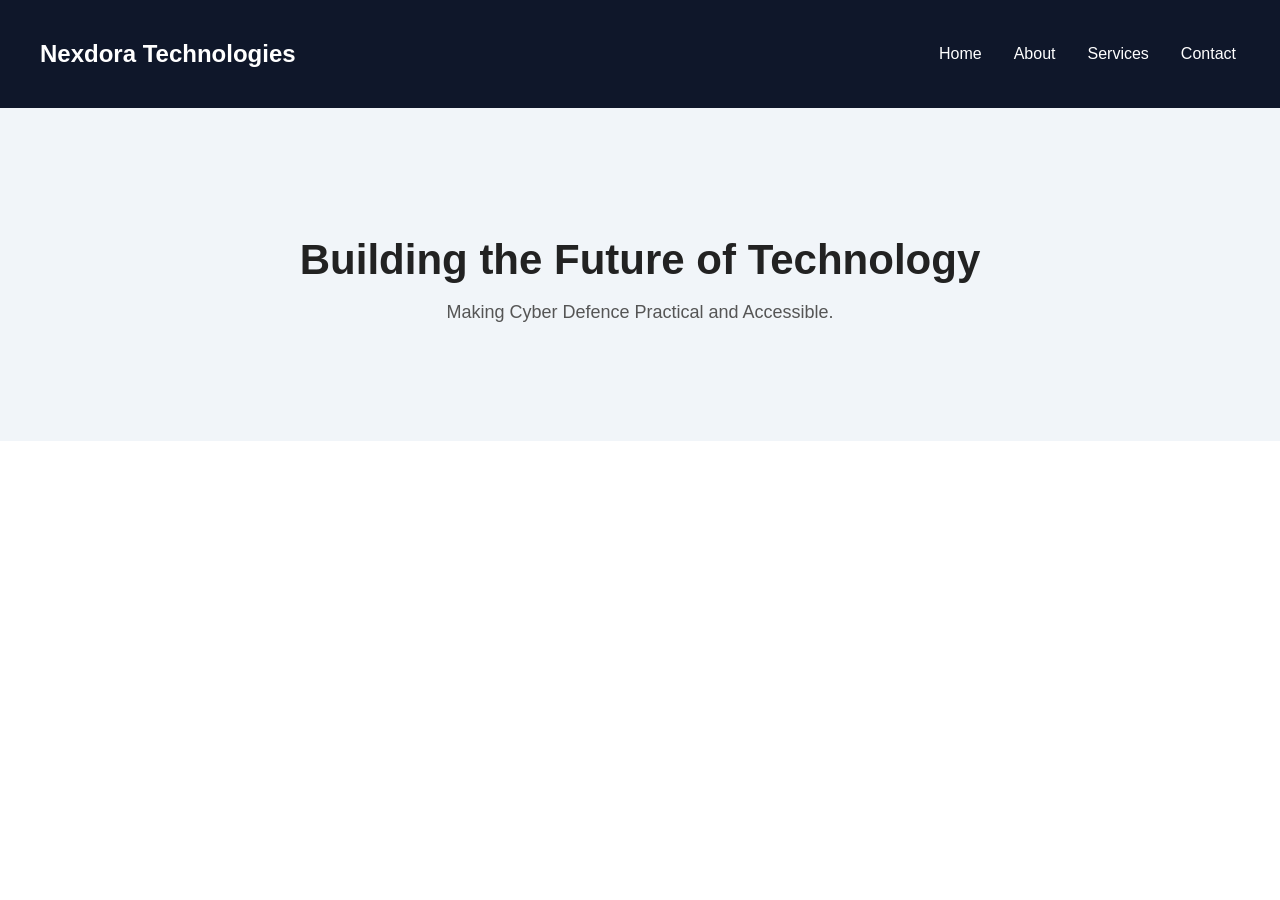
<file: index.html>
<!DOCTYPE html>
<html lang="en">
<head>
    <meta charset="UTF-8">
    <meta name="viewport" content="width=device-width, initial-scale=1.0">
    <title>Nexdora Technologies</title>
    <link rel="stylesheet" href="style.css">
</head>
<body>

    <nav>
        <h2>Nexdora Technologies</h2>
        <a href="index.html">Home</a>
        <a href="about.html">About</a>
        <a href="services.html">Services</a>
        <a href="contact.html">Contact</a>
    </nav>

    <div class="hero">
        <h1>Building the Future of Technology</h1>
        <p>Making Cyber Defence Practical and Accessible.</p>
    </div>

</body>
</html>
</file>
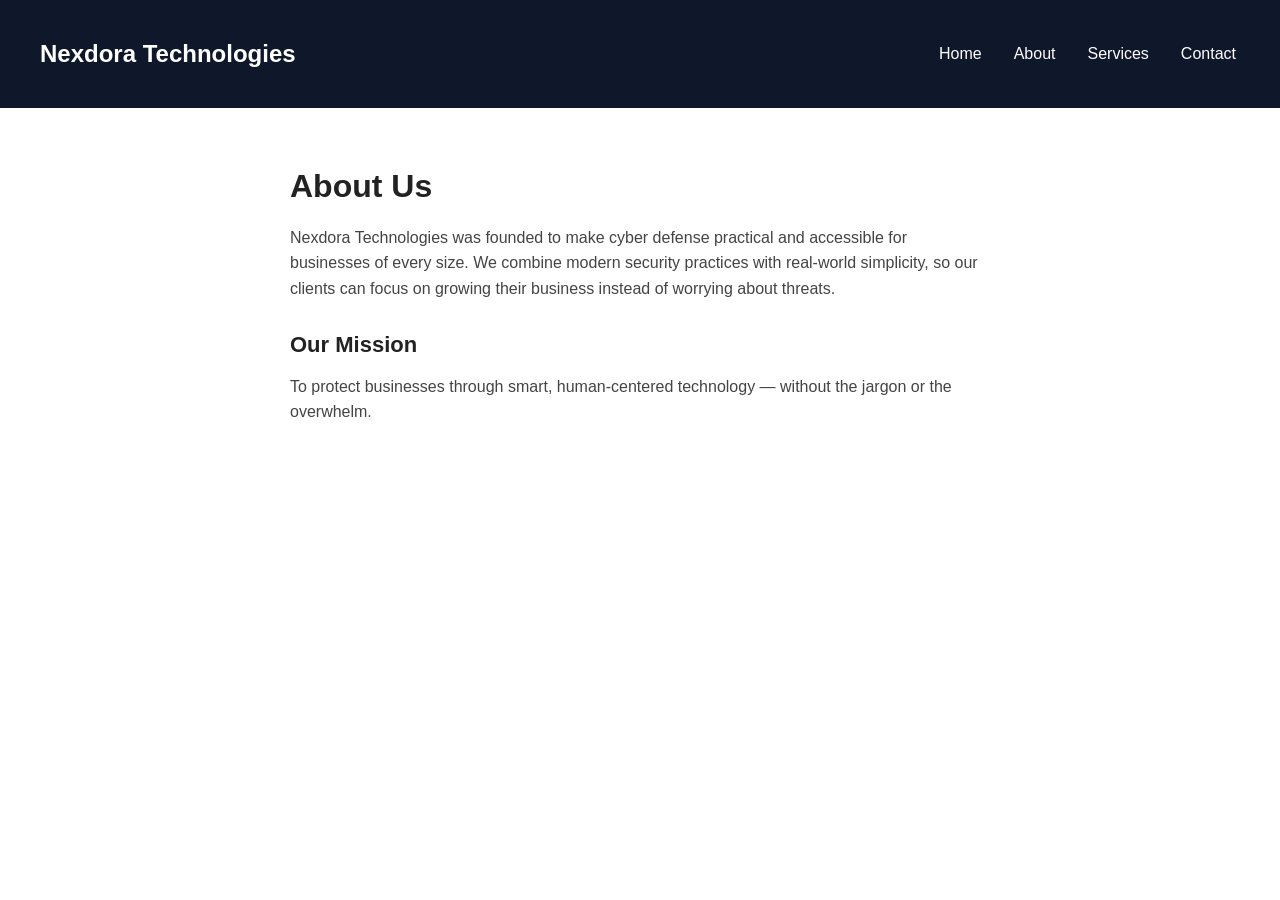
<file: about.html>
<!DOCTYPE html>
<html lang="en">
<head>
    <meta charset="UTF-8">
    <meta name="viewport" content="width=device-width, initial-scale=1.0">
    <title>About - Nexdora Technologies</title>
    <link rel="stylesheet" href="style.css">
</head>
<body>

    <nav>
        <h2>Nexdora Technologies</h2>
        <a href="index.html">Home</a>
        <a href="about.html">About</a>
        <a href="services.html">Services</a>
        <a href="contact.html">Contact</a>
    </nav>

    <div class="page-content">
        <h1>About Us</h1>
        <p>Nexdora Technologies was founded to make cyber defense practical and accessible for businesses of every size. We combine modern security practices with real-world simplicity, so our clients can focus on growing their business instead of worrying about threats.</p>

        <h2>Our Mission</h2>
        <p>To protect businesses through smart, human-centered technology — without the jargon or the overwhelm.</p>
    </div>

</body>
</html>
</file>
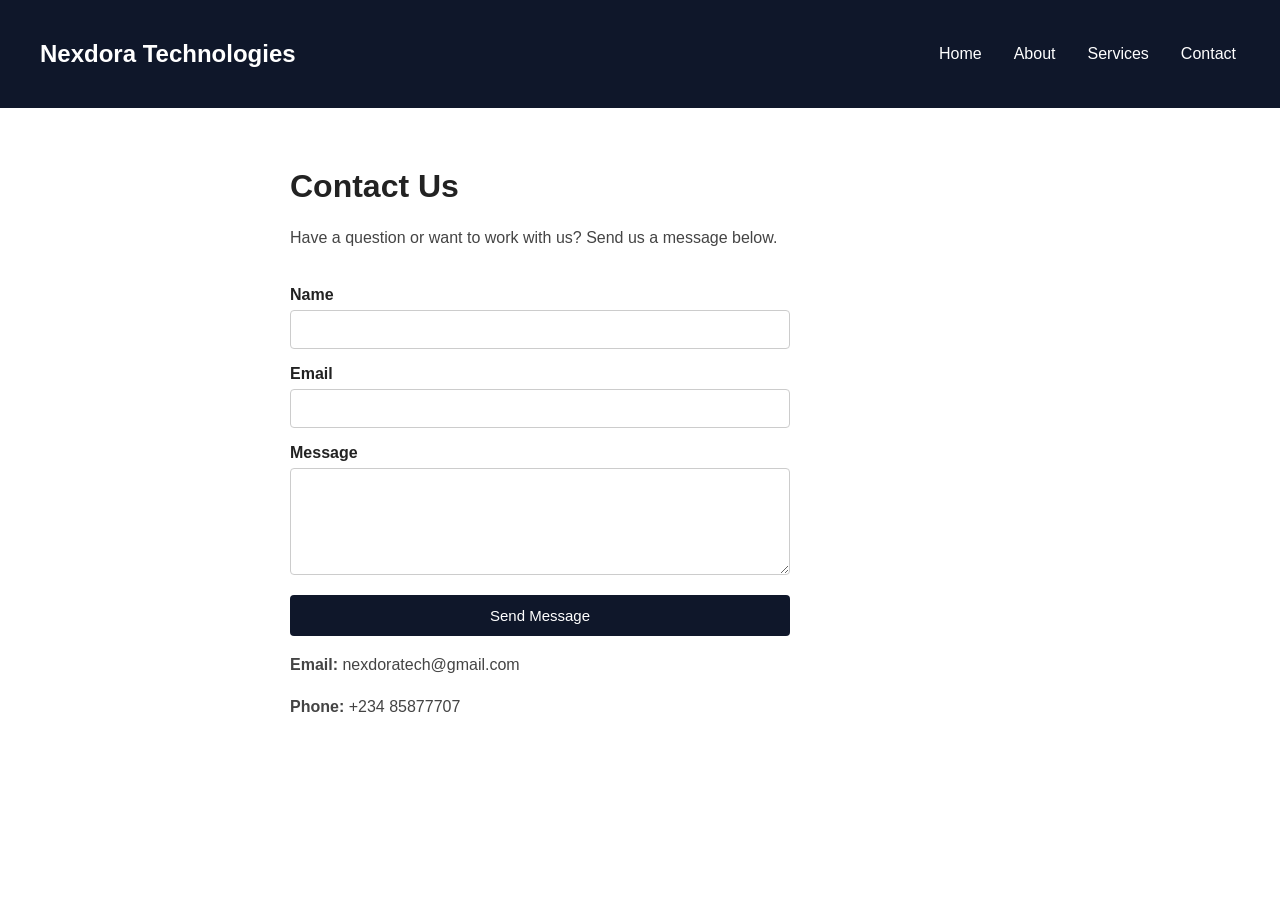
<file: contact.html>
<!DOCTYPE html>
<html lang="en">
<head>
    <meta charset="UTF-8">
    <meta name="viewport" content="width=device-width, initial-scale=1.0">
    <title>Contact - Nexdora Technologies</title>
    <link rel="stylesheet" href="style.css">
</head>
<body>

    <nav>
        <h2>Nexdora Technologies</h2>
        <a href="index.html">Home</a>
        <a href="about.html">About</a>
        <a href="services.html">Services</a>
        <a href="contact.html">Contact</a>
    </nav>

    <div class="page-content">
        <h1>Contact Us</h1>
        <p>Have a question or want to work with us? Send us a message below.</p>

        <form id="contact-form" action="https://formspree.io/f/xLjdbnqd" method="POST">
            <label for="name">Name</label>
            <input type="text" id="name" name="name" required>

            <label for="email">Email</label>
            <input type="email" id="email" name="email" required>

            <label for="message">Message</label>
            <textarea id="message" name="message" rows="5" required></textarea>

            <button type="submit">Send Message</button>
        </form>

        <p id="form-status"></p>

        <p><strong>Email:</strong> nexdoratech@gmail.com</p>
        <p><strong>Phone:</strong> +234 85877707</p>
    </div>

    <script>
        const form = document.getElementById('contact-form');
        const status = document.getElementById('form-status');

        form.addEventListener('submit', async function(event) {
            event.preventDefault();

            const formData = new FormData(form);

            try {
                const response = await fetch(form.action, {
                    method: 'POST',
                    body: formData,
                    headers: { 'Accept': 'application/json' }
                });

                if (response.ok) {
                    status.textContent = "Thanks! Your message has been sent.";
                    form.reset();
                } else {
                    status.textContent = "Something went wrong. Please try again.";
                }
            } catch (error) {
                status.textContent = "Something went wrong. Please try again.";
            }
        });
    </script>
</body>
</html>
</file>
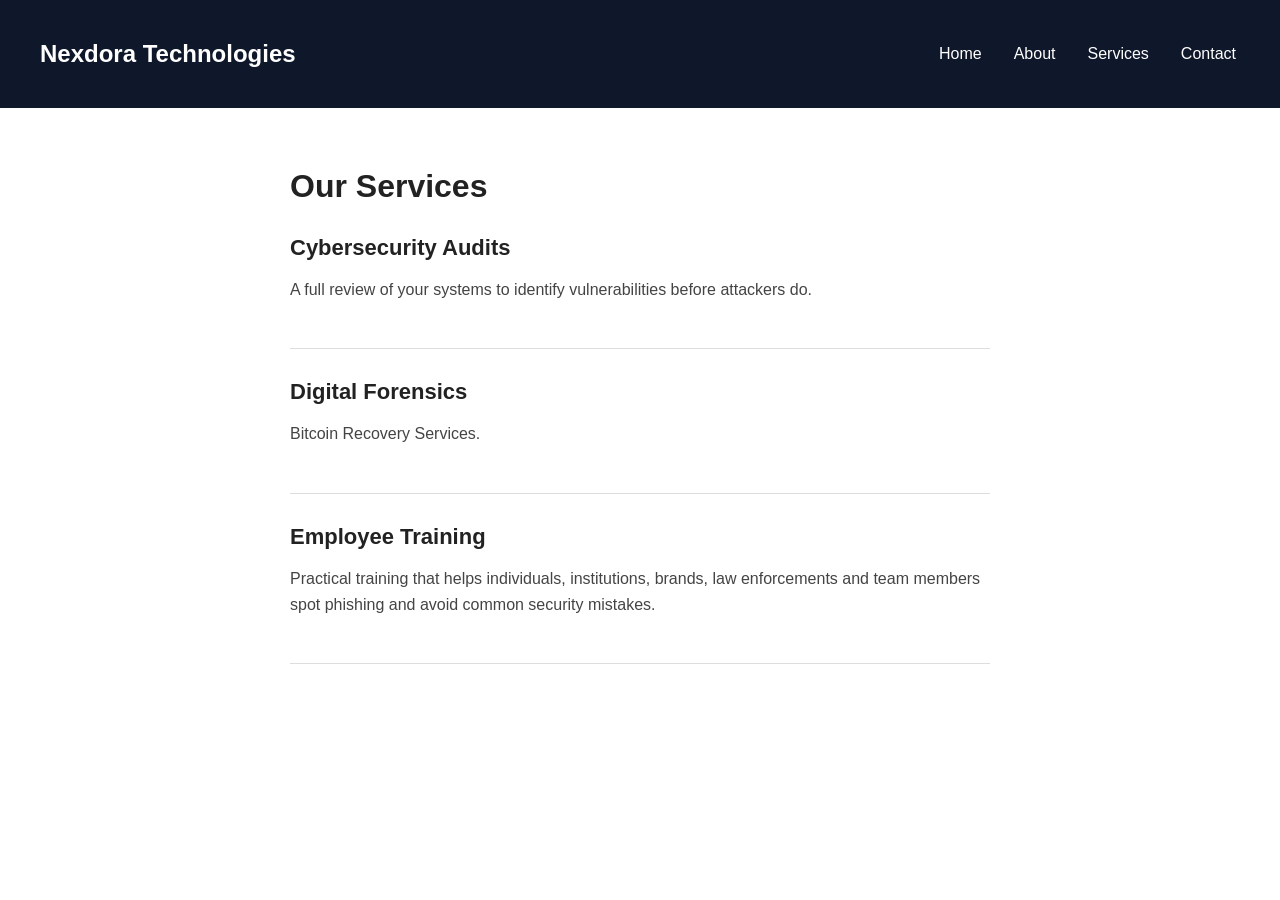
<file: services.html>
<!DOCTYPE html>
<html lang="en">
<head>
    <meta charset="UTF-8">
    <meta name="viewport" content="width=device-width, initial-scale=1.0">
    <title>Services - Nexdora Technologies</title>
    <link rel="stylesheet" href="style.css">
</head>
<body>

    <nav>
        <h2>Nexdora Technologies</h2>
        <a href="index.html">Home</a>
        <a href="about.html">About</a>
        <a href="services.html">Services</a>
        <a href="contact.html">Contact</a>
    </nav>

    <div class="page-content">
        <h1>Our Services</h1>

        <div class="service-item">
            <h2>Cybersecurity Audits</h2>
            <p>A full review of your systems to identify vulnerabilities before attackers do.</p>
        </div>

        <div class="service-item">
            <h2>Digital Forensics</h2>
            <p>Bitcoin Recovery Services.</p>
        </div>

        <div class="service-item">
            <h2>Employee Training</h2>
            <p>Practical training that helps individuals, institutions, brands, law enforcements and team members spot phishing and avoid common security mistakes.</p>
        </div>
    </div>

</body>
</html>
</file>
<file: style.css>
body {
    margin: 0;
    font-family: Arial, sans-serif;
    color: #222;
}

nav {
    display: flex;
    align-items: center;
    gap: 24px;
    padding: 20px 40px;
    background-color: #0f172a;
}

nav h2 {
    color: white;
    margin-right: auto;
}

nav a {
    color: white;
    text-decoration: none;
    padding: 8px 4px;
    transition: color 0.2s;
}

nav a:hover {
    color: #38bdf8;
}

.hero {
    text-align: center;
    padding: 100px 20px;
    background-color: #f1f5f9;
}

.hero h1 {
    font-size: 42px;
    margin-bottom: 16px;
}

.hero p {
    font-size: 18px;
    color: #555;
}
.page-content {
    max-width: 700px;
    margin: 60px auto;
    padding: 0 20px;
}

.page-content h1 {
    font-size: 32px;
    margin-bottom: 20px;
}

.page-content h2 {
    font-size: 22px;
    margin-top: 30px;
    margin-bottom: 10px;
}

.page-content p {
    line-height: 1.6;
    color: #444;
}
.service-item {
    margin-bottom: 30px;
    padding-bottom: 30px;
    border-bottom: 1px solid #ddd;
}

.service-item h2 {
    margin-bottom: 8px;
}
@media (max-width: 700px) {
    nav {
        flex-wrap: wrap;
        gap: 14px;
        padding: 16px 20px;
    }

    nav h2 {
        margin-right: 0;
        width: 100%;
    }

    .hero h1 {
        font-size: 28px;
    }

    .hero p {
        font-size: 16px;
    }

    .page-content {
        margin: 30px auto;
    }
}
form {
    display: flex;
    flex-direction: column;
    max-width: 500px;
    margin-top: 20px;
}

form label {
    margin-top: 16px;
    margin-bottom: 6px;
    font-weight: bold;
}

form input,
form textarea {
    padding: 10px;
    border: 1px solid #ccc;
    border-radius: 4px;
    font-family: inherit;
    font-size: 15px;
}

form button {
    margin-top: 20px;
    padding: 12px;
    background-color: #0f172a;
    color: white;
    border: none;
    border-radius: 4px;
    font-size: 15px;
    cursor: pointer;
}

form button:hover {
    background-color: #1e293b;
}

#form-status {
    margin-top: 16px;
    font-weight: bold;
    color: #16a34a;
}
</file>
